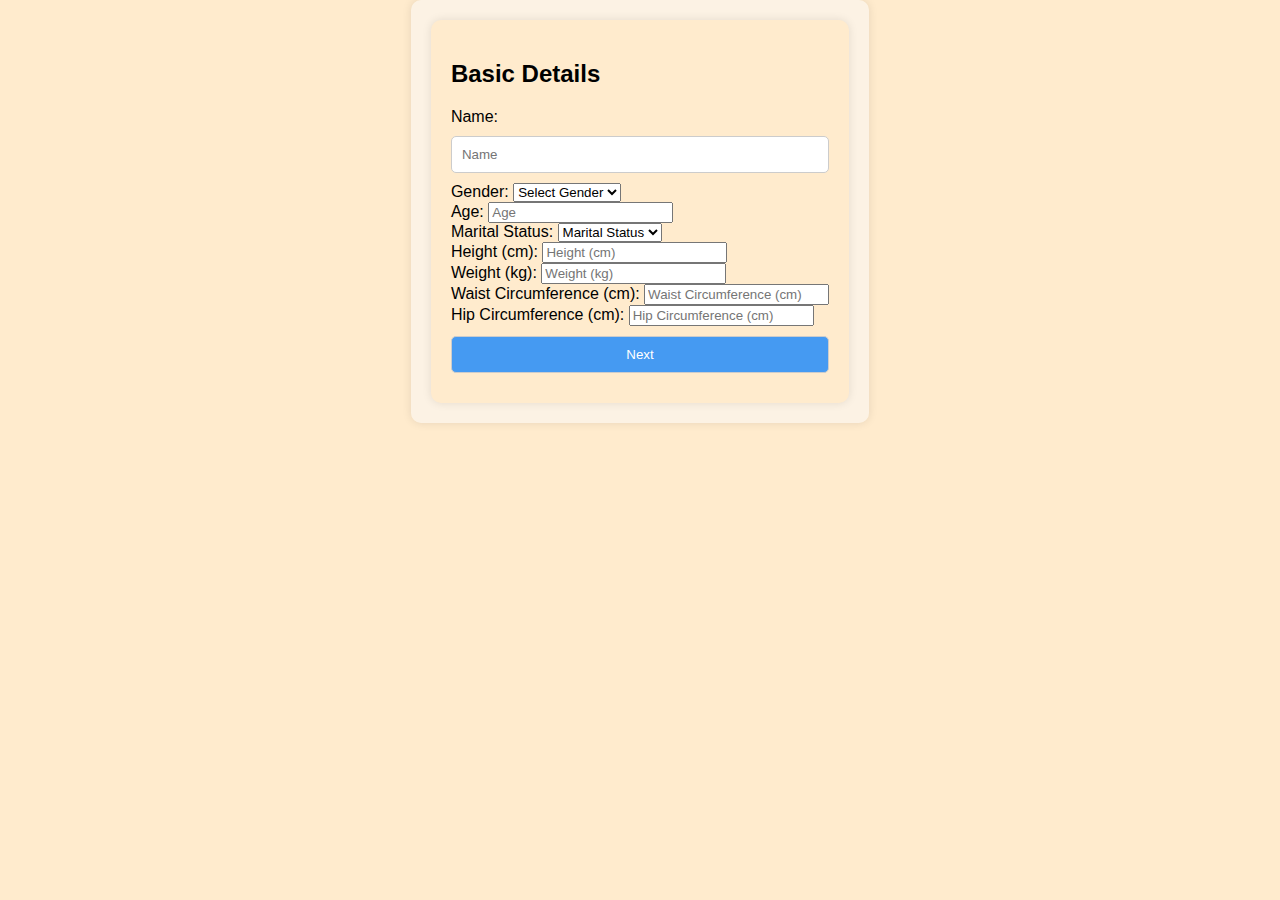
<file: index/index.html>
<!DOCTYPE html>
<html lang="en">
<head>
  <meta charset="UTF-8">
  <meta name="viewport" content="width=device-width, initial-scale=1.0">
  <title>Stress Detector</title>
  <link rel="stylesheet" href="styles.css">
</head>
<body>
  <div class="container">
    <form id="detailsForm" class="form">
      <h2><b>Basic Details</b></h2>
      <div class="form-group">
        <label for="name">Name:</label>
        <input type="text" id="name" placeholder="Name" required>
      </div>
      <div class="form-group">
        <label for="gender">Gender:</label>
        <select id="gender" required>
          <option value="">Select Gender</option>
          <option value="male">Male</option>
          <option value="female">Female</option>
          <option value="Others">Others</option>
        </select>
      </div>
      <div class="form-group">
        <label for="age">Age:</label>
        <input type="number" id="age" placeholder="Age" required>
      </div>
      <div class="form-group">
        <label for="maritalStatus">Marital Status:</label>
        <select id="maritalStatus" required>
          <option value="">Marital Status</option>
          <option value="Single">Single</option>
          <option value="Married">Married</option>
          <option value="Divorced">Divorced</option>
        </select>
      </div>
      <div class="form-group">
        <label for="height">Height (cm):</label>
        <input type="number" id="height" placeholder="Height (cm)" required>
      </div>
      <div class="form-group">
        <label for="weight">Weight (kg):</label>
        <input type="number" id="weight" placeholder="Weight (kg)" required>
      </div>
      <div class="form-group">
        <label for="waistCircumference">Waist Circumference (cm):</label>
        <input type="number" id="waistCircumference" placeholder="Waist Circumference (cm)" required>
      </div>
      <div class="form-group">
        <label for="hipCircumference">Hip Circumference (cm):</label>
        <input type="number" id="hipCircumference" placeholder="Hip Circumference (cm)" required>
      </div>
      <button type="submit">Next</button>
    </form>
  </div>

  <script src="question.js"></script>
</body>
</html>
</file>
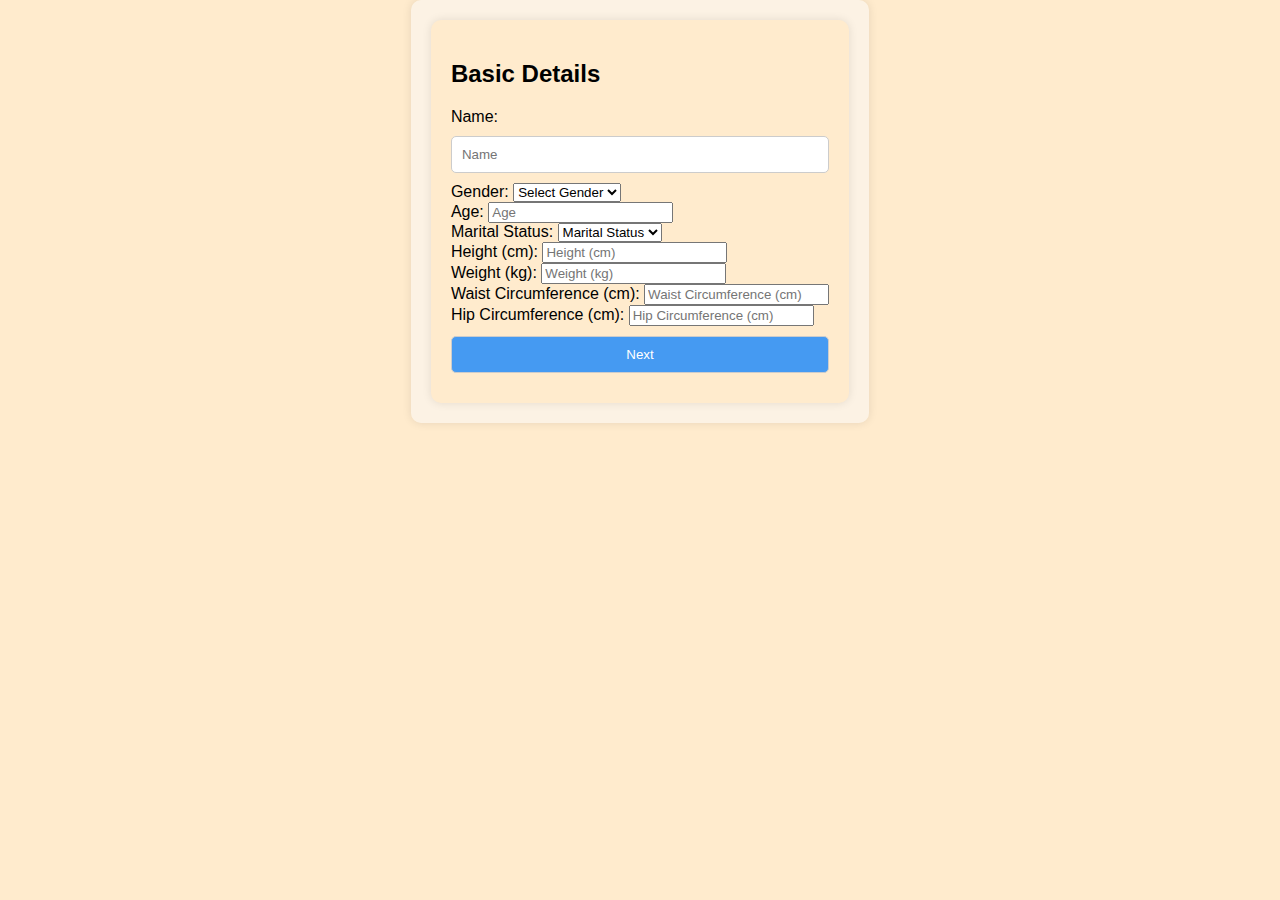
<file: index/details.html>
<!DOCTYPE html>
<html lang="en">
<head>
  <meta charset="UTF-8">
  <meta name="viewport" content="width=device-width, initial-scale=1.0">
  <title>TRANQUILIZER</title>
  <link rel="stylesheet" href="styles.css">
</head>
<body>
  <div class="container">
    <form id="detailsForm" class="form">
      <h2><b>Basic Details</b></h2>
      <div class="form-group">
        <label for="name">Name:</label>
        <input type="text" id="name" placeholder="Name" required>
      </div>
      <div class="form-group">
        <label for="gender">Gender:</label>
        <select id="gender" required>
          <option value="">Select Gender</option>
          <option value="male">Male</option>
          <option value="female">Female</option>
          <option value="Others">Others</option>
        </select>
      </div>
      <div class="form-group">
        <label for="age">Age:</label>
        <input type="number" id="age" placeholder="Age" required>
      </div>
      <div class="form-group">
        <label for="maritalStatus">Marital Status:</label>
        <select id="maritalStatus" required>
          <option value="">Marital Status</option>
          <option value="Single">Single</option>
          <option value="Married">Married</option>
          <option value="Divorced">Divorced</option>
        </select>
      </div>
      <div class="form-group">
        <label for="height">Height (cm):</label>
        <input type="number" id="height" placeholder="Height (cm)" required>
      </div>
      <div class="form-group">
        <label for="weight">Weight (kg):</label>
        <input type="number" id="weight" placeholder="Weight (kg)" required>
      </div>
      <div class="form-group">
        <label for="waistCircumference">Waist Circumference (cm):</label>
        <input type="number" id="waistCircumference" placeholder="Waist Circumference (cm)" required>
      </div>
      <div class="form-group">
        <label for="hipCircumference">Hip Circumference (cm):</label>
        <input type="number" id="hipCircumference" placeholder="Hip Circumference (cm)" required>
      </div>
      <button type="submit">Next</button>
    </form>
  </div>

  <script src="question.js"></script>
</body>
</html>
</file>
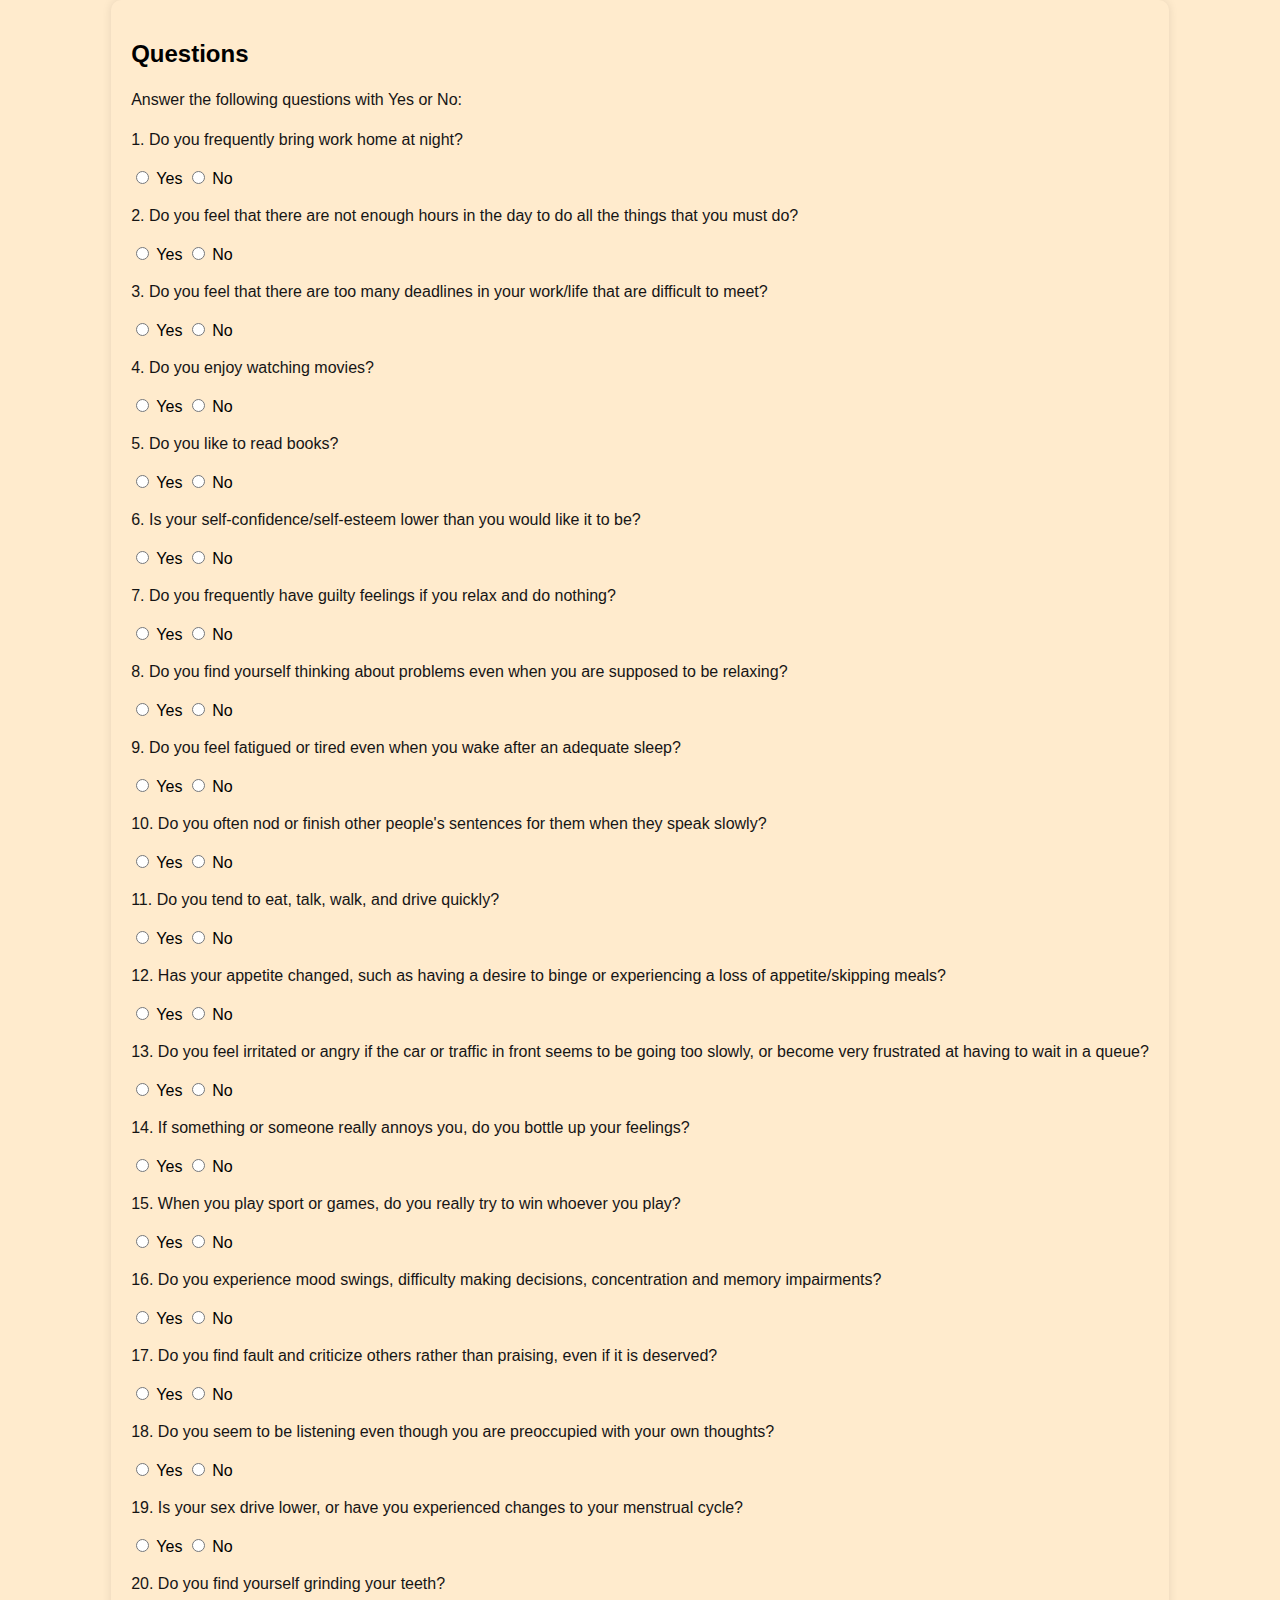
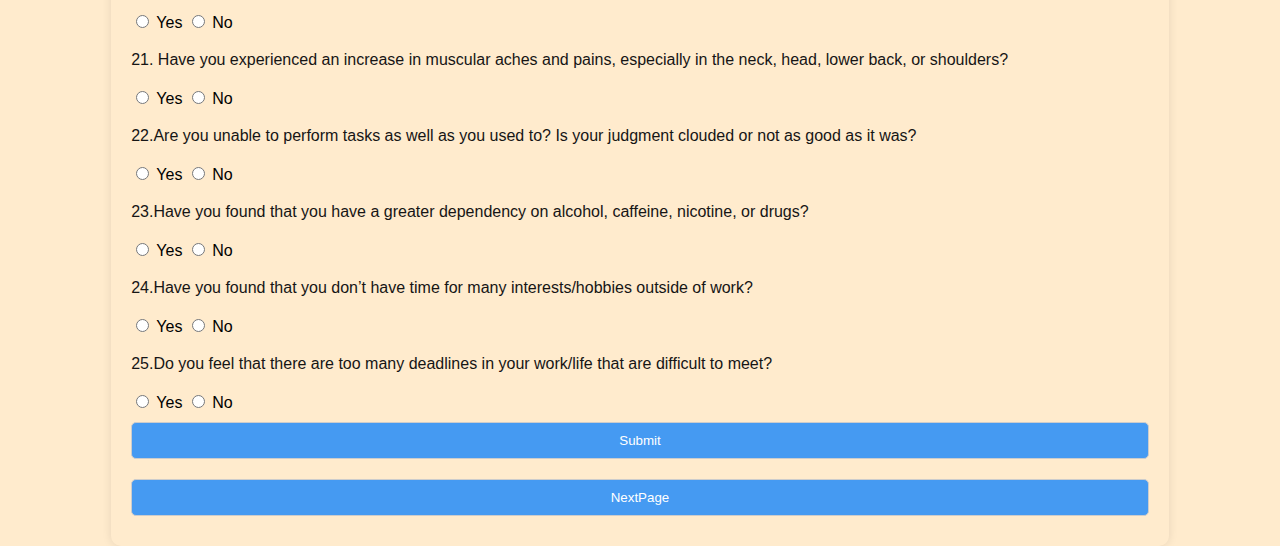
<file: index/questions.html>
<!DOCTYPE html>
<html lang="en">
<head>
  <meta charset="UTF-8">
  <meta name="viewport" content="width=device-width, initial-scale=1.0">
  <title>ANTHROPOMETRIC MEASUREMENT</title>
  <link rel="stylesheet" href="styles.css">
</head>
<body>
  <div class="">
    <form id="questionsForm" class="form">
      <h2>Questions</h2>
      <p>Answer the following questions with Yes or No:</p>

      <p>1. Do you frequently bring work home at night?</p>
        <input type="radio" name="question1" value="yes"> Yes
        <input type="radio" name="question1" value="no"> No
      </label><br>

      <label>
          <p>2. Do you feel that there are not enough hours in the day to do all the things that you must do?</p>
        <input type="radio" name="question2" value="yes"> Yes
        <input type="radio" name="question2" value="no"> No
      </label><br>

      <label>
          <p>3. Do you feel that there are too many deadlines in your work/life that are difficult to meet?</p>
        <input type="radio" name="question3" value="yes"> Yes
        <input type="radio" name="question3" value="no"> No
      </label><br>

      <label>
        <p>4. Do you enjoy watching movies?</p>
      <input type="radio" name="question4" value="yes"> Yes
      <input type="radio" name="question4" value="no"> No
    </label><br>

    <label>
      <p>5. Do you like to read books?</p>
    <input type="radio" name="question5" value="yes"> Yes
    <input type="radio" name="question5" value="no"> No
  </label><br>

    <label>
      <p>6. Is your self-confidence/self-esteem lower than you would like it to be?</p>
    <input type="radio" name="question6" value="yes"> Yes
    <input type="radio" name="question6" value="no"> No
  </label><br>

    <label>
      <p>7. Do you frequently have guilty feelings if you relax and do nothing?</p>
    <input type="radio" name="question7" value="yes"> Yes
    <input type="radio" name="question7" value="no"> No
  </label><br>

    <label>
      <p>8. Do you find yourself thinking about problems even when you are supposed to be relaxing?</p>
    <input type="radio" name="question8" value="yes"> Yes
    <input type="radio" name="question8" value="no"> No
  </label><br>

    <label>
      <p>9. Do you feel fatigued or tired even when you wake after an adequate sleep?</p>
    <input type="radio" name="question9" value="yes"> Yes
    <input type="radio" name="question9" value="no"> No
  </label><br>

      <label>
        <p>10. Do you often nod or finish other people's sentences for them when they speak slowly?</p>
      <input type="radio" name="question10" value="yes"> Yes
      <input type="radio" name="question10" value="no"> No
  </label><br>

    <label>
      <p>11. Do you tend to eat, talk, walk, and drive quickly?</p>
    <input type="radio" name="question11" value="yes"> Yes
    <input type="radio" name="question11" value="no"> No
  </label><br>

    <label>
      <p>12. Has your appetite changed, such as having a desire to binge or experiencing a loss of appetite/skipping meals?</p>
    <input type="radio" name="question12" value="yes"> Yes
    <input type="radio" name="question12" value="no"> No
  </label><br>

    <label>
      <p>13. Do you feel irritated or angry if the car or traffic in front seems to be going too slowly, or become very frustrated at having to wait in a queue?</p>
    <input type="radio" name="question13" value="yes"> Yes
    <input type="radio" name="question13" value="no"> No
  </label><br>

    <label>
      <p>14. If something or someone really annoys you, do you bottle up your feelings?</p>
    <input type="radio" name="question14" value="yes"> Yes
    <input type="radio" name="question14" value="no"> No
  </label><br>

    <label>
      <p>15. When you play sport or games, do you really try to win whoever you play?</p>
    <input type="radio" name="question15" value="yes"> Yes
    <input type="radio" name="question15" value="no"> No
  </label><br>

    <label>
      <p>16. Do you experience mood swings, difficulty making decisions, concentration and memory impairments?</p>
    <input type="radio" name="question16" value="yes"> Yes
    <input type="radio" name="question16" value="no"> No
  </label><br>    
      
    <label>
      <p>17. Do you find fault and criticize others rather than praising, even if it is deserved?</p>
    <input type="radio" name="question17" value="yes"> Yes
    <input type="radio" name="question17" value="no"> No
  </label><br>

  <label>
    <p>18. Do you seem to be listening even though you are preoccupied with your own thoughts?</p>
    <input type="radio" name="question18" value="yes"> Yes
    <input type="radio" name="question18" value="no"> No
  </label><br>

  <label>
    <p>19. Is your sex drive lower, or have you experienced changes to your menstrual cycle?</p>
    <input type="radio" name="question19" value="yes"> Yes
    <input type="radio" name="question19" value="no"> No
  </label><br>

  <label>
    <p>20. Do you find yourself grinding your teeth?</p>
    <input type="radio" name="question20" value="yes"> Yes
    <input type="radio" name="question20" value="no"> No
  </label><br>

  <label>
    <p>21. Have you experienced an increase in muscular aches and pains, especially in the neck, head, lower back, or shoulders?</p>
    <input type="radio" name="question21" value="yes"> Yes
    <input type="radio" name="question21" value="no"> No
  </label><br>

  <label>
    <p>22.Are you unable to perform tasks as well as you used to? Is your judgment clouded or not as good as it was?</p>
    <input type="radio" name="question22" value="yes"> Yes
    <input type="radio" name="question22" value="no"> No
  </label><br>

  <label>
    <p>23.Have you found that you have a greater dependency on alcohol, caffeine, nicotine, or drugs?</p>
    <input type="radio" name="question23" value="yes"> Yes
    <input type="radio" name="question23" value="no"> No
  </label><br>
  <label>
    <p>24.Have you found that you don’t have time for many interests/hobbies outside of work?</p>
    <input type="radio" name="question24" value="yes"> Yes
    <input type="radio" name="question24" value="no"> No
  </label><br>

  <label>
    <p>25.Do you feel that there are too many deadlines in your work/life that are difficult to meet?</p>
    <input type="radio" name="question25" value="yes"> Yes
    <input type="radio" name="question25" value="no"> No
  </label><br>

        <button type="submit">Submit</button>
        <a href="suggesstion.html"><button>NextPage</button></a>
    </form>
  </div>

  <script src="result.js"></script>
  

</body>
</html>
</file>
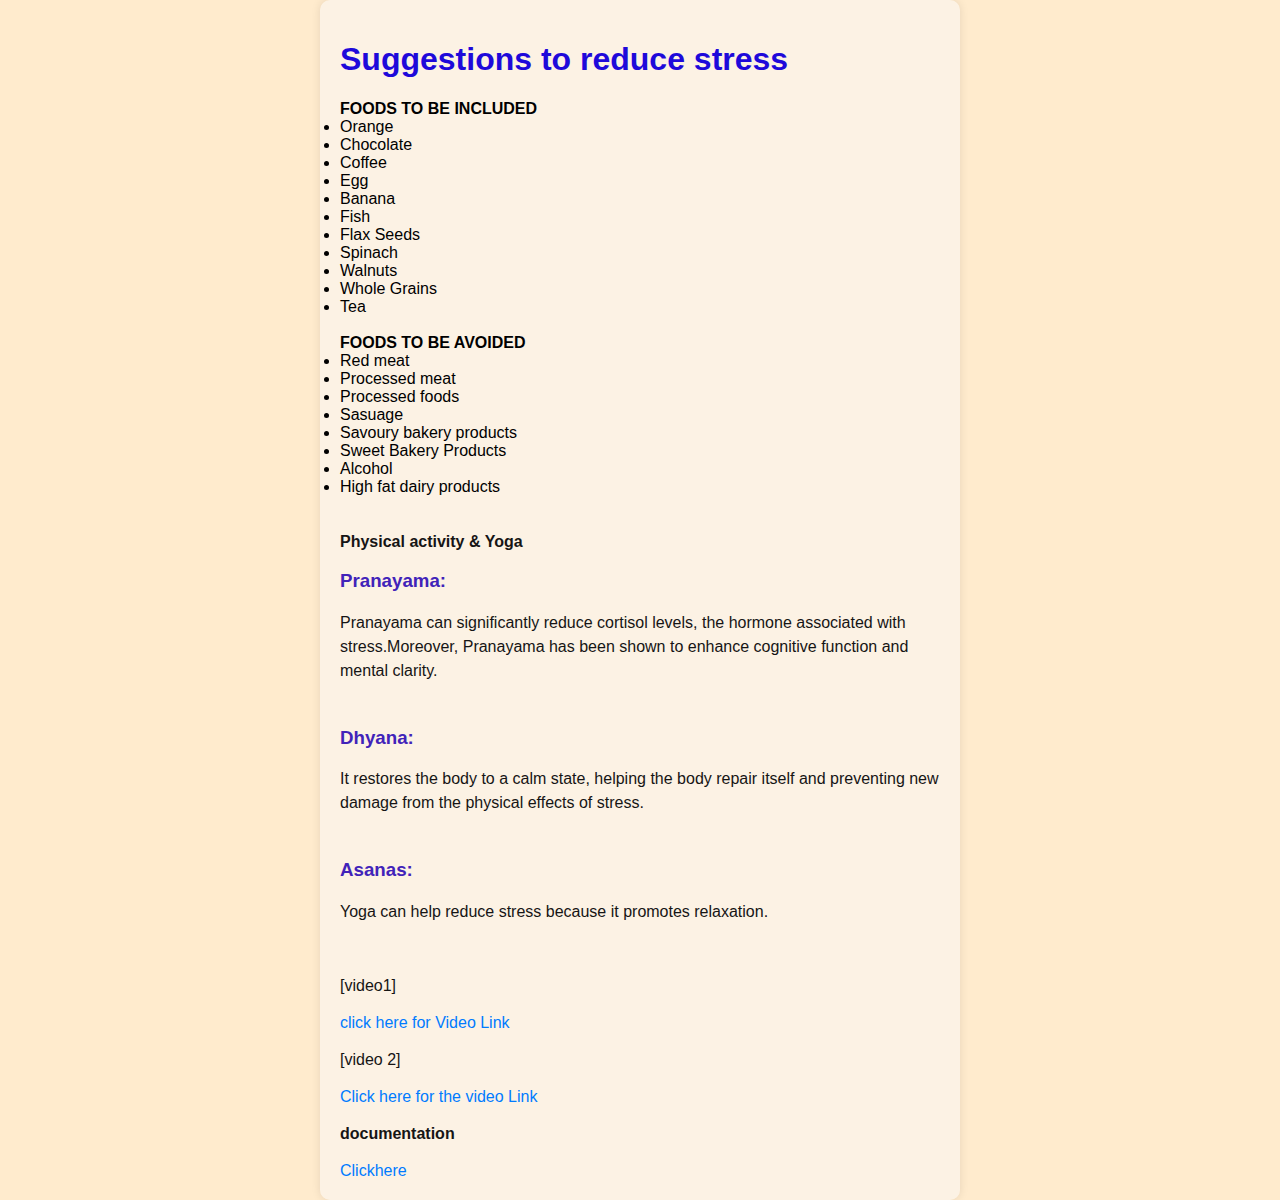
<file: index/suggesstion.html>
<!DOCTYPE html>
<html lang="en">
    <head>
        <meta charset="UTF-8">
        <meta name="viewport" content="width=device-width, intial-scale=1.0">
        <title>Suggesstions </title>
        <link rel="stylesheet" href="styles.css">
    </head>
    <body>
        <div class="container">
            <div class="header">
                <h1>Suggestions to reduce stress</h1>
                <ul type="round"><b>FOODS TO BE INCLUDED</b></ul>
                <li>Orange</li>
                <li>Chocolate</li>
                <li>Coffee</li>
                <li>Egg</li>
                <li>Banana</li>
                <li>Fish</li>
                <li>Flax Seeds</li>
                <li>Spinach</li>
                <li>Walnuts</li>
                <li>Whole Grains</li>
                <li>Tea</li><br>

                <ul type="round"><b>FOODS TO BE AVOIDED</b></ul>
                <li>Red meat</li>
                <li>Processed meat</li>
                <li>Processed foods</li>
                <li>Sasuage</li>
                <li>Savoury bakery products</li>
                <li>Sweet Bakery Products</li>
                <li>Alcohol</li>
                <li>High fat dairy products</li><br>
                
                <p><b>Physical activity & Yoga</b></p>
                <h3><b>Pranayama:</b></h3>
                <p>Pranayama can significantly reduce cortisol levels, the hormone associated with stress.Moreover, Pranayama has been shown to enhance cognitive function and mental clarity.</p>
                <br>
                <h3>Dhyana:</h3>
                <p>It restores the body to a calm state, helping the body repair itself and preventing new damage from the physical effects of stress.</p>
                <br>

                <h3><b>Asanas:</b></h3>
                <p>Yoga can help reduce stress because it promotes relaxation.</p>
<br>
<p>[video1]</p><a href="https://www.youtube.com/watch?v=8TuRYV71Rgo">click here for Video Link</a><br>
<p>[video 2]</p><a href="https://www.youtube.com/watch?v=qiKJRoX_2uo">Click here for the video Link</a><br>


<p><p><b>documentation</b></p></p><a href="https://drive.google.com/drive/folders/1WIlSPBMx9-q8ZL6bWC3depGXomstJc6J ">Clickhere</a>


            </div>
        </div>
    </body>
</html>
</file>
<file: index/styles.css>
/* Reset and general styles */
body {
  font-family: monospace bold, sans-serif;
  background-color: #f4f4f4;
  display: flex;
  justify-content: center;
  align-items: center;
  margin: 0;
  padding: 0;
}

.container {
  max-width: 800px;
  margin: 0 auto;
  padding: 20px;
  background-color: #f9f9f984;
  border-radius: 10px;
  box-shadow: 0 0 10px rgba(0, 0, 0, 0.1);
}

/* Header styles */
.header {
  text-align: center;
}

.header h1 {
  color: #1e09da;
}

/* Form styles */
.form {
  max-width: 100%;
  margin: 0 auto;
  padding: 20px;
  background-color: blanchedalmond;
  border-radius: 10px;
  box-shadow: 0 0 10px rgba(0, 0, 0, 0.1);
}

.form input[type="text"],
.form input[type="password"],
.form button {
  width: 100%;
  padding: 10px;
  margin: 10px 0;
  border: 1px solid #ccc;
  border-radius: 5px;
  box-sizing: border-box;
}

/* Button styles */
.form button {
  background-color: #007bffba;
  color: #fff;
  cursor: pointer;
}

.form button:hover {
  background-color: #007bffba;
}

/* Media queries */
@media (max-width: 576px) {
  .container {
    max-width: 90%;
  }
  
  .form {
    max-width: 90%;
  }
}
button {
  background-color: #007bffba;
  color: #fff;
  cursor: pointer;
}

button:hover {
  background-color: #007bffba;
}

/* styles.css */
@media (max-width: 576px) {
  .form {
    max-width: 90%;
  }
}

body {
font-family: Arial, sans-serif;
background-color:blanchedalmond;
margin: 0;
padding: 0;
}

.container {
max-width: 800px;
margin: 0 auto;
padding: 20px;
background-color: #f9f9f984;
border-radius: 10px;
box-shadow: 0 0 10px rgba(0, 0, 0, 0.1);
@media screen { max-width: 600px;
    
}
}

.header {
text-align: left;
@media (max-width: 576px) {
  .form {
    max-width: 90%;
  }
}
}

.header h1 {
color: #1e09da;
}

ul {
list-style-type: circle;
padding: 0;
margin: 0;
}

ul li {
margin-bottom: 5px;
}

ul.type-round {
list-style-type: round;
}

h3 {
margin-top: 10px;
color: #4123b9;
}

p {
color: #161515;
line-height: 1.5;
}

a {
color: #007bff;
text-decoration: none;
}

a:hover {
text-decoration: underline;
}
</file>
